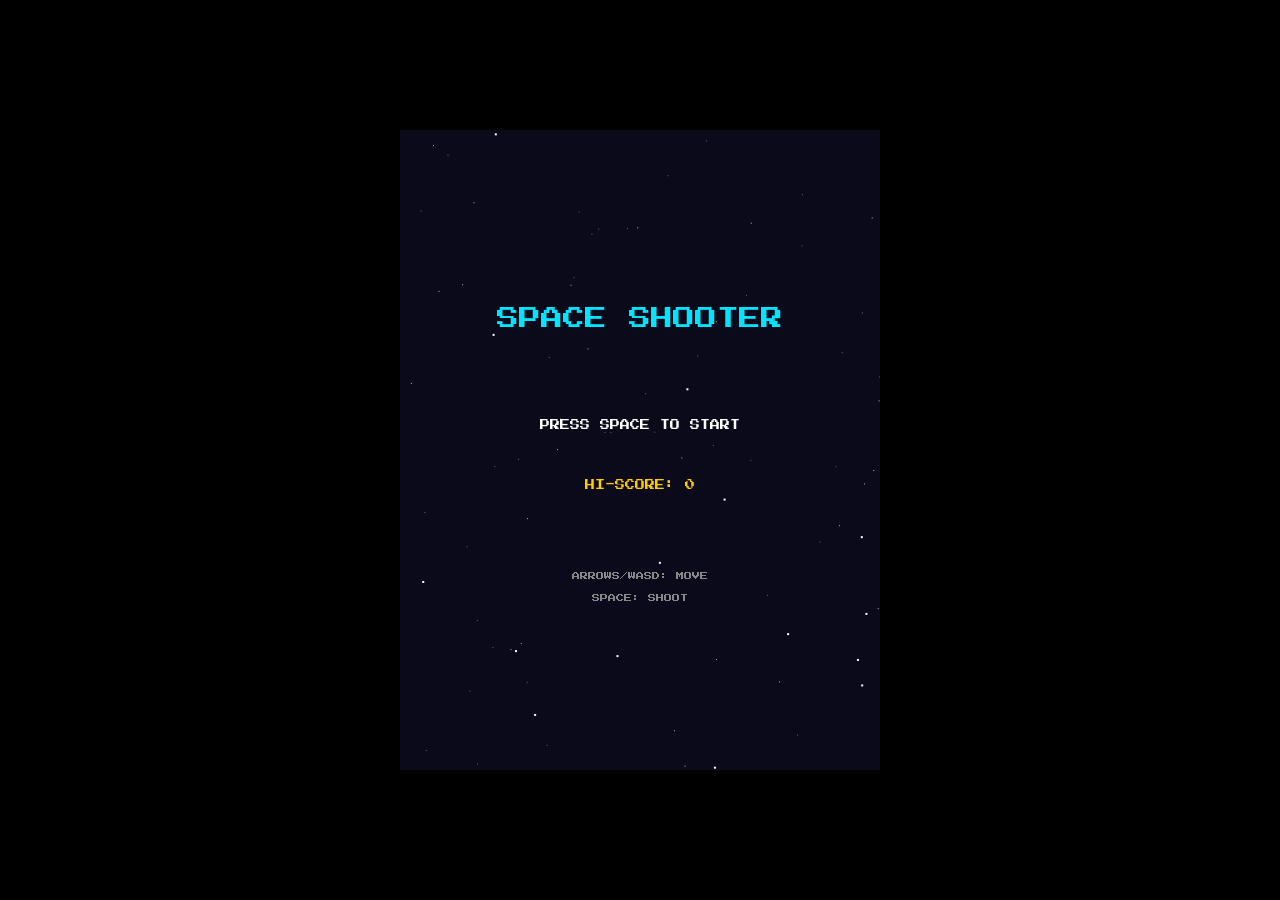
<file: index.html>
<!DOCTYPE html>
<html lang="en">
<head>
  <meta charset="UTF-8">
  <meta name="viewport" content="width=device-width, initial-scale=1.0">
  <title>Space Shooter</title>
  <link rel="preconnect" href="https://fonts.googleapis.com">
  <link href="https://fonts.googleapis.com/css2?family=Press+Start+2P&display=swap" rel="stylesheet">
  <link rel="stylesheet" href="styles.css">
</head>
<body>
  <canvas id="gameCanvas" width="480" height="640"></canvas>
  <script type="module" src="src/game.js"></script>
</body>
</html>
</file>
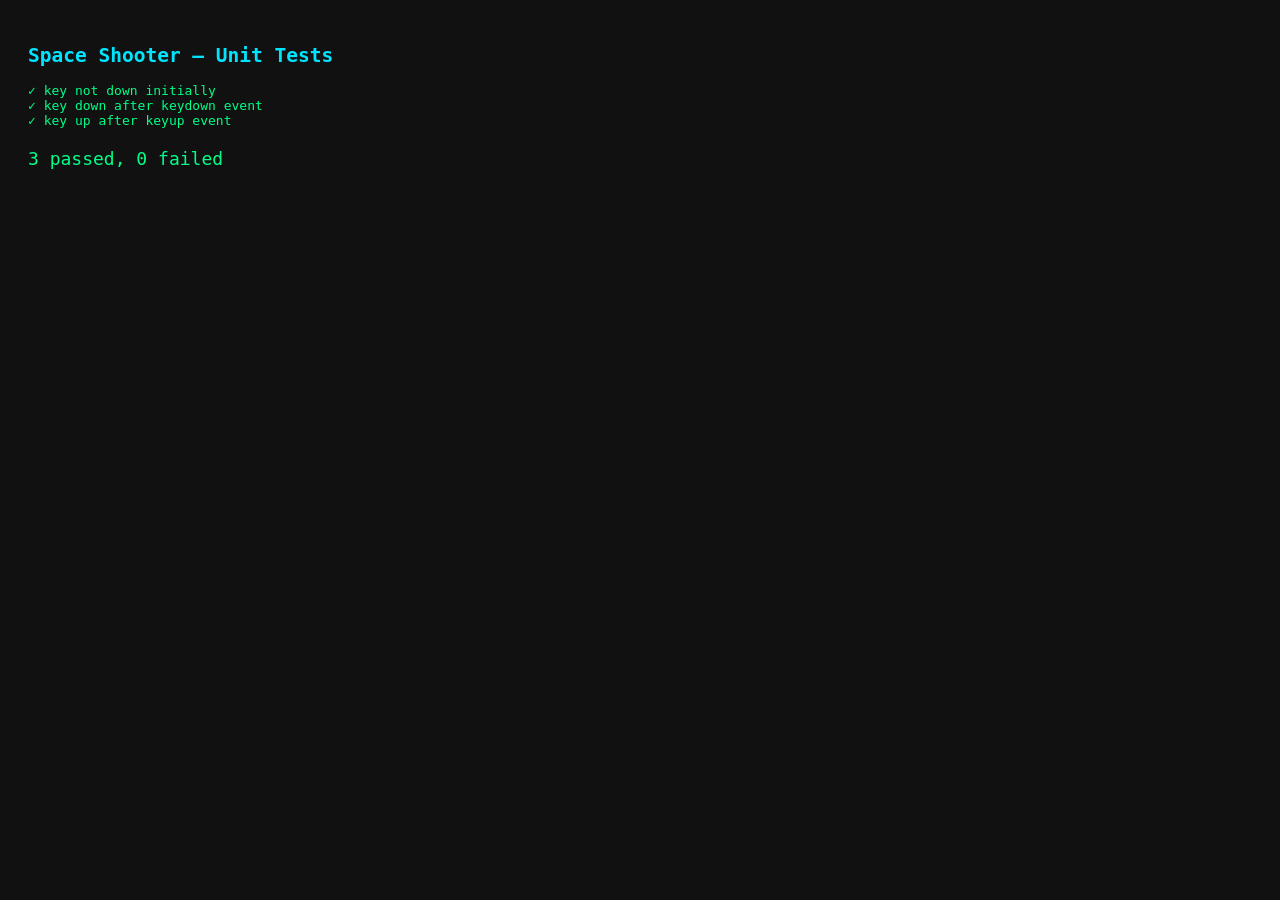
<file: tests/test.html>
<!DOCTYPE html>
<html lang="en">
<head>
  <meta charset="UTF-8">
  <title>Space Shooter Tests</title>
  <style>
    body { background: #111; color: #fff; font-family: monospace; padding: 20px; }
    .pass { color: #00ff88; }
    .fail { color: #ff4444; }
    h2 { color: #00e5ff; }
    #summary { margin-top: 20px; font-size: 18px; }
  </style>
</head>
<body>
<h2>Space Shooter — Unit Tests</h2>
<div id="output"></div>
<div id="summary"></div>
<script type="module">
  import { KeyboardInput } from '../src/input.js';

  const out = document.getElementById('output');
  let passed = 0, failed = 0;

  function assert(desc, condition) {
    const el = document.createElement('div');
    el.className = condition ? 'pass' : 'fail';
    el.textContent = (condition ? '✓ ' : '✗ ') + desc;
    out.appendChild(el);
    condition ? passed++ : failed++;
  }

  // KeyboardInput tests
  const input = new KeyboardInput();
  assert('key not down initially', !input.isDown('Space'));
  // simulate keydown
  window.dispatchEvent(new KeyboardEvent('keydown', { code: 'Space' }));
  assert('key down after keydown event', input.isDown('Space'));
  window.dispatchEvent(new KeyboardEvent('keyup', { code: 'Space' }));
  assert('key up after keyup event', !input.isDown('Space'));

  const summary = document.getElementById('summary');
  summary.style.color = failed === 0 ? '#00ff88' : '#ff4444';
  summary.textContent = `${passed} passed, ${failed} failed`;
</script>
</body>
</html>
</file>
<file: styles.css>
*, *::before, *::after { box-sizing: border-box; margin: 0; padding: 0; }

body {
  background: #000;
  display: flex;
  justify-content: center;
  align-items: center;
  min-height: 100vh;
  overflow: hidden;
}

canvas {
  display: block;
  image-rendering: pixelated;
}
</file>
